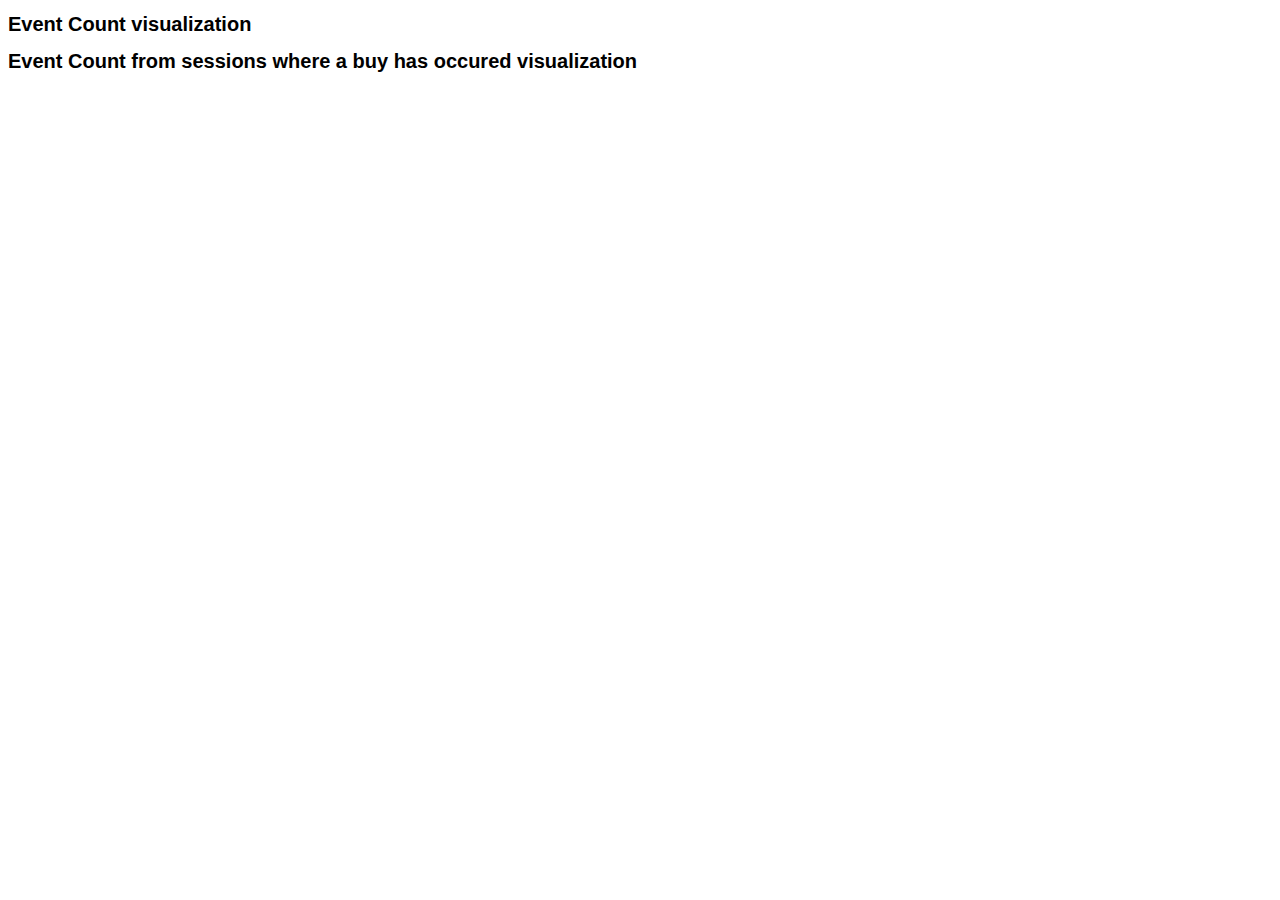
<file: prs/analytics/templates/graph.html>
<!DOCTYPE html>
<meta charset="utf-8">
<body style="  font: 10px sans-serif;">
<script src="http://d3js.org/d3.v3.js"></script>
<h1>Event Count visualization</h1>
<p id="p1">
<script>
var margin = {top: 20, right: 20, bottom: 30, left: 50},
    width = 500 - margin.left - margin.right,
    height = 300 - margin.top - margin.bottom,
    maxHeight = height - 30
    padding = 5;
function column_max(array, field) {
  // Calculate total numer of events.
  return Math.max.apply(Math,
                           array.map(
                              function(o){
                                return o[field];
                              }));
}
function colorPicker(v) {  return "rgb(" + v +", 0, 0)"; }


function attachHistogram(id, endpoint) {

  var canvas = d3.select(id)
            .append("svg")
            .attr("width", width)
            .attr("height", height)

  d3.json("api/"+ endpoint, function(error, eventData) {
    
    // Calculate total numer of events.
    var max = column_max(eventData, "count_items");

    canvas.selectAll("rect")
       .data(eventData)
       .enter()
       .append("rect")
       .attr( { x: function(d, i) { return (i * (width / eventData.length));},
                y: function(d, i) { return height - d.count_items/max * maxHeight;},
                width : width / eventData.length - padding,
                height: function(d, i) { return d.count_items/max * maxHeight; },
                fill  : function(d) { return colorPicker(d.count_items);}
              });

    canvas.selectAll("text")
       .data(eventData)
       .enter()
       .append("text")
       .text(function (d) { 
        return d.event + "(" + d.count_items + ")";})
       .attr({
          "text-anchor": "middle",
          x: function(d, i) { return i * (width / eventData.length) + (width / eventData.length - padding)/2 },
          y: function(d) { return height - (d.count_items / max  * maxHeight + 14)},
          "font-family" : "sans-serif",
          "fill": "#000000"
       });

    var yScale = d3.scale.linear()
                   .domain([0, column_max(eventData, "count_items")])
                   .range([height-padding, padding])
    //Define Y axis
    var yAxis = d3.svg.axis()
                  .scale(yScale)
                  .orient("left")
                  .ticks(5);

    canvas.append("g")
      .attr("class", "axis")
      .attr("transform", "translate(" + padding + ",0)")
      .call(yAxis);

  });
};

attachHistogram("#p1", "event_count");

</script>
</p>
<h1>Event Count from sessions where a buy has occured visualization</h1>
<p id="p2">
<script>
attachHistogram("#p2", "events_on_conversions");
</script>
</p>
</body>
</html>
</file>
